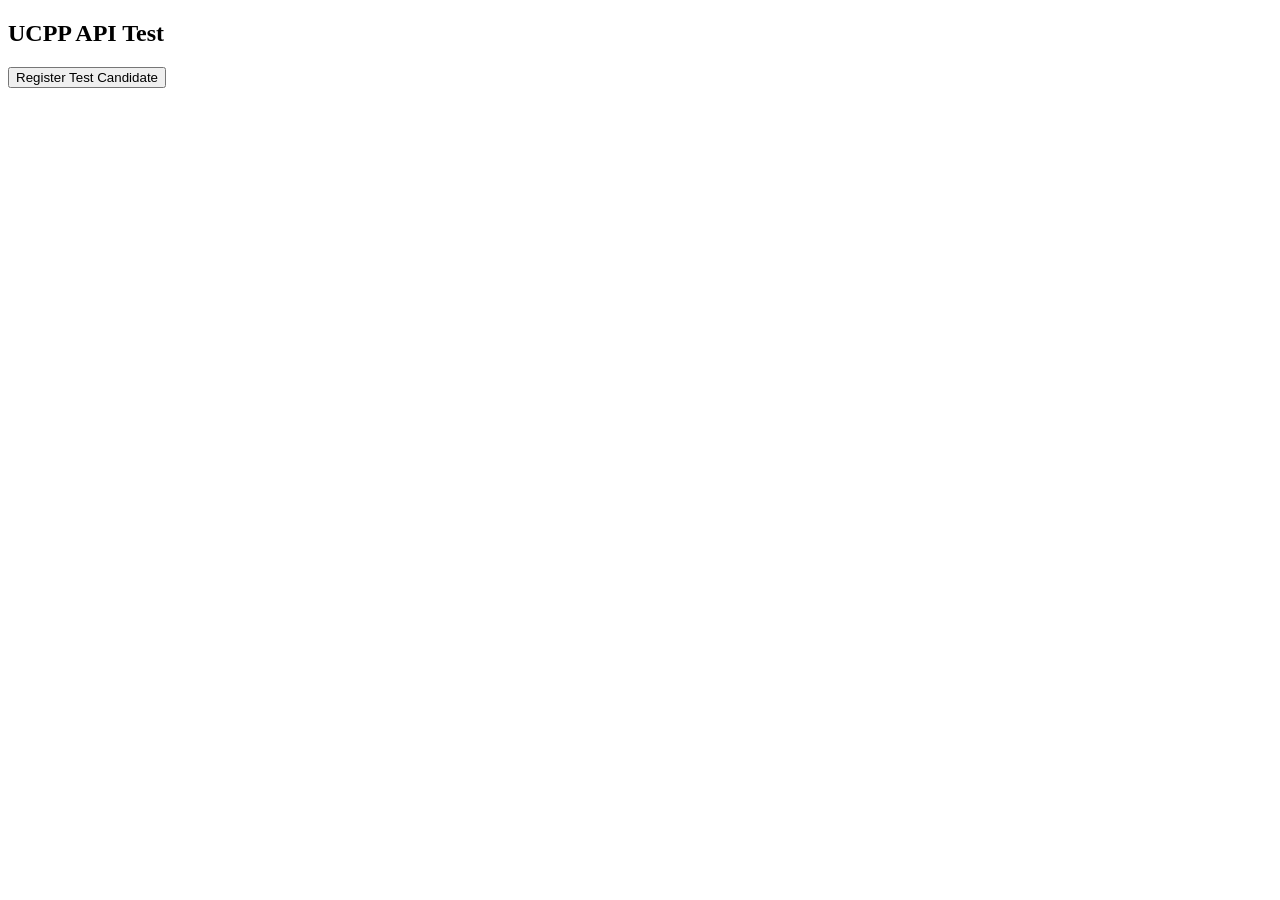
<file: api-test.html>
<!DOCTYPE html>
<html>

<head>
<title>API Test</title>
</head>

<body>

<h2>UCPP API Test</h2>

<button onclick="testAPI()">
Register Test Candidate
</button>


<script>

const API_URL =
"https://script.google.com/macros/s/AKfycbxUjX0EjxsxBxd7qu3CMwZFIDuNxWYBHwwzfRhaYL6AbRbGTjKwLcz3wOXk_jln7shJdA/exec";


function testAPI(){


const data = {

action:"registerCandidate",

data:{

shaliniID:"SH1006",

fullName:"Frontend Test User",

mobile:"9876543215",

email:"frontend@test.com",

dob:"2001-01-01",

gender:"Male",

password:"Test@123"

}

};


fetch(API_URL,{

method:"POST",

body:JSON.stringify(data)

})

.then(response=>response.json())

.then(result=>{


console.log(result);


alert(
JSON.stringify(result)
);


})

.catch(error=>{

console.log(error);

alert(error);

});


}


</script>


</body>

</html>
</file>
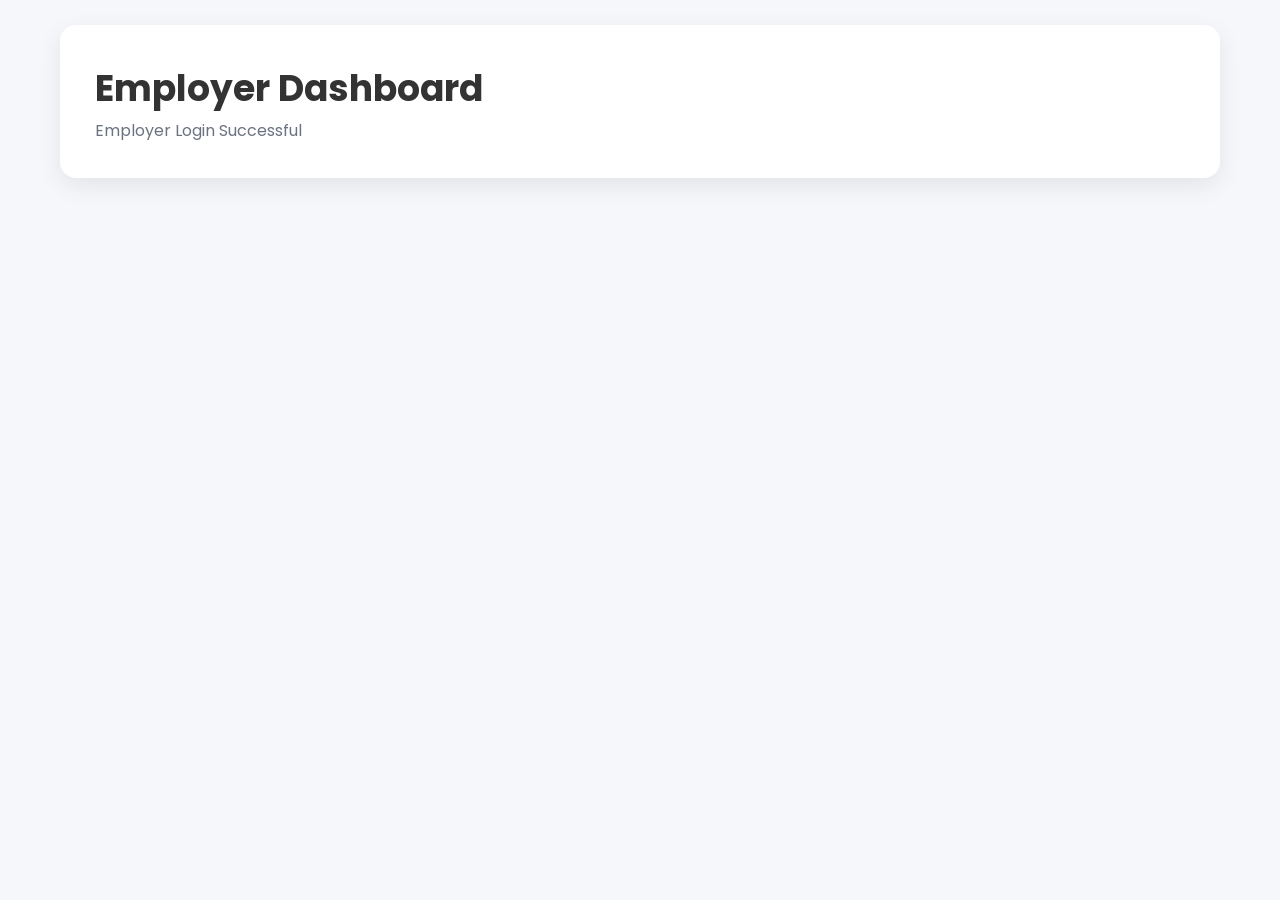
<file: employer-dashboard.html>
<!DOCTYPE html>
<html>

<head>

<title>

Employer Dashboard

</title>

<link rel="stylesheet"

href="css/style.css">

</head>

<body>

<div class="container">

<div class="profile-card">

<h2>

Employer Dashboard

</h2>

<p>

Employer Login Successful

</p>

</div>

</div>

</body>

</html>
</file>
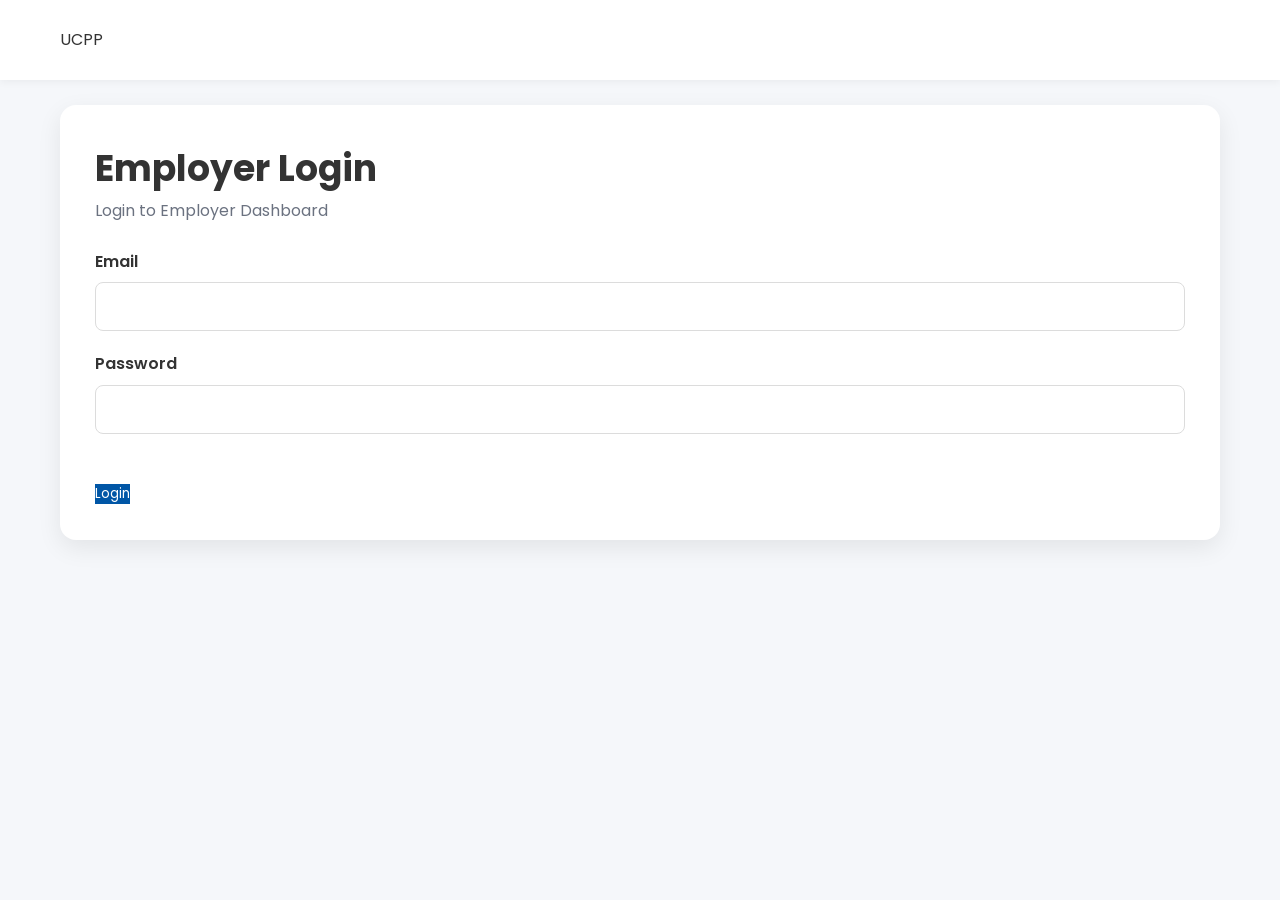
<file: employer-login.html>
<!DOCTYPE html>
<html lang="en">

<head>

<meta charset="UTF-8">

<meta name="viewport"
content="width=device-width,initial-scale=1.0">

<title>

Employer Login

</title>

<link rel="stylesheet"

href="css/style.css">

</head>

<body>

<header class="header">

<div class="container navbar">

<a href="index.html"

class="logo">

UCPP

</a>

</div>

</header>

<main class="container">

<div class="profile-card">

<h2>

Employer Login

</h2>

<p>

Login to Employer Dashboard

</p>

<br>

<div class="form-group">

<label>

Email

</label>

<input

type="email"

id="email"

class="form-control">

</div>

<div class="form-group">

<label>

Password

</label>

<input

type="password"

id="password"

class="form-control">

</div>

<br>

<button

class="btn-primary"

onclick="loginEmployer()">

Login

</button>

</div>

</main>

<script src="api/config.js"></script>

<script src="js/app.js"></script>

<script src="js/employer-login.js"></script>

</body>

</html>
</file>
<file: css/style.css>
/* =====================================================
   UDAYAN CARE PLACEMENT PORTAL (UCPP)
   Global Stylesheet
   Version : 1.0.0
   Author  : Udayan Care Placement Team
===================================================== */


/* =====================================================
   GOOGLE FONT
===================================================== */

@import url('https://fonts.googleapis.com/css2?family=Poppins:wght@300;400;500;600;700&display=swap');


/* =====================================================
   ROOT VARIABLES
===================================================== */

:root{

    /* Brand Colors */

    --primary:#0056A6;
    --secondary:#00A651;

    /* Status Colors */

    --success:#16A34A;
    --danger:#DC2626;
    --warning:#F59E0B;
    --info:#2563EB;

    /* Background */

    --bg:#F5F7FA;
    --white:#FFFFFF;

    /* Text */

    --text:#333333;
    --text-light:#6B7280;

    /* Border */

    --border:#E5E7EB;

    /* Radius */

    --radius-sm:6px;
    --radius:12px;
    --radius-lg:18px;

    /* Shadow */

    --shadow-sm:0 2px 8px rgba(0,0,0,.05);

    --shadow:0 8px 20px rgba(0,0,0,.08);

    --shadow-lg:0 15px 40px rgba(0,0,0,.12);

    /* Transition */

    --transition:.30s ease;

    /* Container */

    --container:1200px;

}


/* =====================================================
   RESET
===================================================== */

*{

    margin:0;
    padding:0;
    box-sizing:border-box;

}

html{

    scroll-behavior:smooth;

}

body{

    font-family:'Poppins',sans-serif;

    background:var(--bg);

    color:var(--text);

    line-height:1.6;

    font-size:16px;

    overflow-x:hidden;

}


/* =====================================================
   IMAGES
===================================================== */

img{

    max-width:100%;

    display:block;

}


/* =====================================================
   LINKS
===================================================== */

a{

    text-decoration:none;

    color:inherit;

    transition:var(--transition);

}


/* =====================================================
   LIST
===================================================== */

ul{

    list-style:none;

}


/* =====================================================
   BUTTON
===================================================== */

button{

    font-family:'Poppins',sans-serif;

    border:none;

    outline:none;

    cursor:pointer;

}


/* =====================================================
   INPUT
===================================================== */

input,
select,
textarea{

    font-family:'Poppins',sans-serif;

    outline:none;

}


/* =====================================================
   HEADINGS
===================================================== */

h1{

    font-size:48px;
    font-weight:700;

}

h2{

    font-size:36px;
    font-weight:700;

}

h3{

    font-size:28px;
    font-weight:600;

}

h4{

    font-size:22px;
    font-weight:600;

}

h5{

    font-size:18px;
    font-weight:600;

}


/* =====================================================
   PARAGRAPH
===================================================== */

p{

    color:var(--text-light);

}


/* =====================================================
   CONTAINER
===================================================== */

.container{

    width:100%;

    max-width:var(--container);

    margin:auto;

    padding:0 20px;

}


/* =====================================================
   SECTION
===================================================== */

section{

    padding:80px 0;

}


/* =====================================================
   COMMON UTILITIES
===================================================== */

.text-center{

    text-align:center;

}

.mt-1{

    margin-top:10px;

}

.mt-2{

    margin-top:20px;

}

.mt-3{

    margin-top:30px;

}

.mt-4{

    margin-top:40px;

}

.mb-1{

    margin-bottom:10px;

}

.mb-2{

    margin-bottom:20px;

}

.mb-3{

    margin-bottom:30px;

}

.mb-4{

    margin-bottom:40px;

}
/* =====================================================
   BUTTONS
===================================================== */

.btn{

    display:inline-flex;

    align-items:center;

    justify-content:center;

    gap:10px;

    padding:14px 30px;

    border-radius:var(--radius);

    font-size:16px;

    font-weight:600;

    transition:var(--transition);

    cursor:pointer;

    border:none;

    text-decoration:none;

}

.btn-primary{

    background:var(--primary);

    color:var(--white);

}

.btn-primary:hover{

    transform:translateY(-2px);

    box-shadow:var(--shadow);

    background:#004a8f;

}

.btn-secondary{

    background:var(--secondary);

    color:var(--white);

}

.btn-secondary:hover{

    transform:translateY(-2px);

    box-shadow:var(--shadow);

    background:#009148;

}

.btn-outline{

    background:transparent;

    color:var(--primary);

    border:2px solid var(--primary);

}

.btn-outline:hover{

    background:var(--primary);

    color:var(--white);

}

.btn-block{

    width:100%;

}


/* =====================================================
   FORM
===================================================== */

.form-group{

    margin-bottom:20px;

}

.form-label{

    display:block;

    margin-bottom:8px;

    font-size:15px;

    font-weight:600;

    color:var(--text);

}

.form-control{

    width:100%;

    padding:14px 16px;

    border:1px solid var(--border);

    border-radius:var(--radius);

    background:var(--white);

    font-size:15px;

    transition:var(--transition);

}

.form-control:focus{

    border-color:var(--primary);

    box-shadow:0 0 0 4px rgba(0,86,166,.12);

}

textarea.form-control{

    resize:vertical;

    min-height:120px;

}


/* =====================================================
   CHECKBOX
===================================================== */

.checkbox{

    display:flex;

    align-items:flex-start;

    gap:10px;

}

.checkbox input{

    margin-top:4px;

}


/* =====================================================
   FORM HELPERS
===================================================== */

.required{

    color:var(--danger);

}

.error-text{

    color:var(--danger);

    font-size:13px;

    margin-top:6px;

}

.success-text{

    color:var(--success);

    font-size:13px;

    margin-top:6px;

}


/* =====================================================
   CARD
===================================================== */

.card{

    background:var(--white);

    border-radius:var(--radius-lg);

    padding:30px;

    box-shadow:var(--shadow);

    transition:var(--transition);

}

.card:hover{

    transform:translateY(-5px);

    box-shadow:var(--shadow-lg);

}


/* =====================================================
   SECTION TITLE
===================================================== */

.section-title{

    margin-bottom:15px;

    color:var(--primary);

}

.section-subtitle{

    max-width:700px;

    margin:auto;

    color:var(--text-light);

    line-height:1.8;

}


/* =====================================================
   GRID
===================================================== */

.grid{

    display:grid;

    gap:25px;

}

.grid-2{

    grid-template-columns:repeat(2,1fr);

}

.grid-3{

    grid-template-columns:repeat(3,1fr);

}

.grid-4{

    grid-template-columns:repeat(4,1fr);

}


/* =====================================================
   BADGE
===================================================== */

.badge{

    display:inline-block;

    padding:6px 12px;

    border-radius:50px;

    font-size:13px;

    font-weight:600;

}

.badge-success{

    background:#DCFCE7;

    color:#166534;

}

.badge-warning{

    background:#FEF3C7;

    color:#92400E;

}

.badge-danger{

    background:#FEE2E2;

    color:#991B1B;

}


/* =====================================================
   DIVIDER
===================================================== */

.divider{

    width:100%;

    height:1px;

    background:var(--border);

    margin:30px 0;

}
/* =====================================================
   HEADER
===================================================== */

.header{

    width:100%;

    background:var(--white);

    position:sticky;

    top:0;

    left:0;

    z-index:999;

    box-shadow:var(--shadow-sm);

}

.navbar{

    height:80px;

    display:flex;

    align-items:center;

    justify-content:space-between;

}


/* =====================================================
   LOGO
===================================================== */

.logo{

    display:flex;

    align-items:center;

    gap:12px;

}

.logo img{

    width:52px;

    height:52px;

    object-fit:contain;

}

.logo h2{

    font-size:24px;

    font-weight:700;

    color:var(--primary);

    line-height:1.2;

}

.logo span{

    display:block;

    font-size:13px;

    color:var(--text-light);

    font-weight:500;

}


/* =====================================================
   NAVIGATION
===================================================== */

.nav-menu{

    display:flex;

    align-items:center;

    gap:35px;

}

.nav-menu a{

    font-size:15px;

    font-weight:500;

    color:var(--text);

    position:relative;

    transition:var(--transition);

}

.nav-menu a:hover{

    color:var(--primary);

}

.nav-menu a::after{

    content:"";

    position:absolute;

    left:0;

    bottom:-6px;

    width:0;

    height:2px;

    background:var(--primary);

    transition:var(--transition);

}

.nav-menu a:hover::after{

    width:100%;

}


/* Active Menu */

.nav-menu a.active{

    color:var(--primary);

    font-weight:600;

}

.nav-menu a.active::after{

    width:100%;

}


/* =====================================================
   HERO SECTION
===================================================== */

.hero{

    background:linear-gradient(
        135deg,
        #0056A6 0%,
        #0077cc 100%
    );

    color:var(--white);

    padding:100px 0;

}

.hero-content{

    display:grid;

    grid-template-columns:1fr 1fr;

    gap:60px;

    align-items:center;

}

.hero-text h1{

    font-size:52px;

    line-height:1.2;

    margin-bottom:20px;

}

.hero-text p{

    color:rgba(255,255,255,.90);

    font-size:18px;

    line-height:1.8;

    margin-bottom:35px;

}

.hero-buttons{

    display:flex;

    gap:15px;

    flex-wrap:wrap;

}


/* White Button */

.hero .btn-primary{

    background:var(--white);

    color:var(--primary);

}

.hero .btn-primary:hover{

    background:#f3f3f3;

}


/* Outline Button */

.hero .btn-outline{

    border:2px solid var(--white);

    color:var(--white);

}

.hero .btn-outline:hover{

    background:var(--white);

    color:var(--primary);

}


/* =====================================================
   HERO IMAGE
===================================================== */

.hero-image{

    display:flex;

    justify-content:center;

    align-items:center;

}

.hero-image img{

    width:100%;

    max-width:520px;

    border-radius:20px;

    box-shadow:var(--shadow-lg);

}


/* =====================================================
   PAGE BANNER
===================================================== */

.page-banner{

    background:linear-gradient(
        135deg,
        var(--primary),
        var(--secondary)
    );

    color:var(--white);

    padding:70px 0;

    text-align:center;

}

.page-banner h1{

    margin-bottom:10px;

}

.page-banner p{

    color:rgba(255,255,255,.9);

}


/* =====================================================
   BREADCRUMB
===================================================== */

.breadcrumb{

    display:flex;

    justify-content:center;

    gap:8px;

    margin-top:15px;

    font-size:14px;

}

.breadcrumb a{

    color:rgba(255,255,255,.90);

}

.breadcrumb span{

    color:#ffffff;

}
/* =====================================================
   AUTH SECTION
===================================================== */

.auth-section{

    padding:80px 0;

}

.auth-wrapper{

    max-width:1100px;

    margin:auto;

}

.auth-card{

    display:grid;

    grid-template-columns:420px 1fr;

    background:var(--white);

    border-radius:24px;

    overflow:hidden;

    box-shadow:var(--shadow-lg);

}


/* =====================================================
   AUTH LEFT PANEL
===================================================== */

.auth-left{

    background:linear-gradient(
        135deg,
        var(--primary),
        var(--secondary)
    );

    color:var(--white);

    padding:50px;

    display:flex;

    flex-direction:column;

    justify-content:center;

}

.auth-left h2{

    margin-bottom:20px;

    line-height:1.3;

}

.auth-left p{

    color:rgba(255,255,255,.9);

    margin-bottom:30px;

}

.auth-features{

    display:flex;

    flex-direction:column;

    gap:18px;

}

.auth-features li{

    display:flex;

    align-items:center;

    gap:12px;

    font-size:15px;

}


/* =====================================================
   AUTH RIGHT PANEL
===================================================== */

.auth-right{

    padding:50px;

}

.auth-title{

    margin-bottom:8px;

    color:var(--primary);

}

.auth-subtitle{

    margin-bottom:35px;

}


/* =====================================================
   FORM SECTIONS
===================================================== */

.form-section{

    margin-bottom:35px;

}

.form-section-title{

    font-size:18px;

    font-weight:600;

    color:var(--primary);

    margin-bottom:18px;

    padding-bottom:10px;

    border-bottom:1px solid var(--border);

}


/* =====================================================
   FORM GRID
===================================================== */

.form-grid{

    display:grid;

    grid-template-columns:repeat(2,1fr);

    gap:20px;

}

.form-grid-1{

    grid-template-columns:1fr;

}


/* =====================================================
   FULL WIDTH
===================================================== */

.full-width{

    grid-column:1/-1;

}


/* =====================================================
   PROFILE COMPLETION
===================================================== */

.progress-box{

    margin-bottom:30px;

}

.progress-title{

    display:flex;

    justify-content:space-between;

    margin-bottom:10px;

    font-size:14px;

    font-weight:600;

}

.progress{

    width:100%;

    height:10px;

    background:#E5E7EB;

    border-radius:50px;

    overflow:hidden;

}

.progress-bar{

    width:20%;

    height:100%;

    background:linear-gradient(
        90deg,
        var(--secondary),
        #22C55E
    );

}


/* =====================================================
   PASSWORD TOGGLE
===================================================== */

.password-box{

    position:relative;

}

.password-toggle{

    position:absolute;

    right:16px;

    top:50%;

    transform:translateY(-50%);

    cursor:pointer;

    color:var(--text-light);

}


/* =====================================================
   FORM ACTIONS
===================================================== */

.form-actions{

    margin-top:35px;

}

.form-actions .btn{

    width:100%;

}


/* =====================================================
   LOGIN LINK
===================================================== */

.auth-footer{

    text-align:center;

    margin-top:25px;

}

.auth-footer a{

    color:var(--primary);

    font-weight:600;

}
/* =====================================================
   FOOTER
===================================================== */

.footer{

    background:#0F172A;

    color:#FFFFFF;

    padding:60px 0 25px;

}

.footer-grid{

    display:grid;

    grid-template-columns:2fr 1fr 1fr;

    gap:40px;

}

.footer h3,
.footer h4{

    color:#FFFFFF;

    margin-bottom:18px;

}

.footer p{

    color:#CBD5E1;

    line-height:1.8;

}

.footer-links{

    display:flex;

    flex-direction:column;

    gap:12px;

}

.footer-links a{

    color:#CBD5E1;

    transition:var(--transition);

}

.footer-links a:hover{

    color:#FFFFFF;

    padding-left:5px;

}

.footer-divider{

    width:100%;

    height:1px;

    background:rgba(255,255,255,.12);

    margin:35px 0 20px;

}

.footer-bottom{

    display:flex;

    justify-content:space-between;

    align-items:center;

    gap:20px;

    color:#CBD5E1;

    font-size:14px;

}

.footer-bottom a{

    color:#CBD5E1;

}

.footer-bottom a:hover{

    color:#FFFFFF;

}


/* =====================================================
   LOADING SPINNER
===================================================== */

.loader{

    width:20px;

    height:20px;

    border:3px solid rgba(255,255,255,.3);

    border-top-color:#FFFFFF;

    border-radius:50%;

    animation:spin .8s linear infinite;

}

.btn-loading{

    pointer-events:none;

    opacity:.85;

}


/* =====================================================
   TOAST MESSAGE
===================================================== */

.toast{

    position:fixed;

    right:25px;

    top:25px;

    min-width:320px;

    background:#FFFFFF;

    border-left:5px solid var(--primary);

    border-radius:12px;

    box-shadow:var(--shadow-lg);

    padding:18px 22px;

    z-index:9999;

    transform:translateX(450px);

    transition:.4s ease;

}

.toast.show{

    transform:translateX(0);

}

.toast.success{

    border-color:var(--success);

}

.toast.error{

    border-color:var(--danger);

}

.toast.warning{

    border-color:var(--warning);

}

.toast-title{

    font-weight:600;

    margin-bottom:5px;

}

.toast-message{

    font-size:14px;

    color:var(--text-light);

}


/* =====================================================
   ALERT BOX
===================================================== */

.alert{

    padding:15px 18px;

    border-radius:var(--radius);

    margin-bottom:20px;

    font-size:15px;

    font-weight:500;

}

.alert-success{

    background:#DCFCE7;

    color:#166534;

}

.alert-error{

    background:#FEE2E2;

    color:#991B1B;

}

.alert-warning{

    background:#FEF3C7;

    color:#92400E;

}

.alert-info{

    background:#DBEAFE;

    color:#1D4ED8;

}


/* =====================================================
   EMPTY STATE
===================================================== */

.empty-state{

    text-align:center;

    padding:60px 30px;

}

.empty-state img{

    width:180px;

    margin:auto;

    margin-bottom:25px;

}

.empty-state h3{

    margin-bottom:10px;

}

.empty-state p{

    max-width:500px;

    margin:auto;

}


/* =====================================================
   ANIMATIONS
===================================================== */

@keyframes fadeUp{

    from{

        opacity:0;

        transform:translateY(30px);

    }

    to{

        opacity:1;

        transform:translateY(0);

    }

}

@keyframes fadeIn{

    from{

        opacity:0;

    }

    to{

        opacity:1;

    }

}

@keyframes spin{

    from{

        transform:rotate(0deg);

    }

    to{

        transform:rotate(360deg);

    }

}

.fade-up{

    animation:fadeUp .8s ease both;

}

.fade-in{

    animation:fadeIn .8s ease both;

}


/* =====================================================
   HOVER EFFECTS
===================================================== */

.hover-lift{

    transition:var(--transition);

}

.hover-lift:hover{

    transform:translateY(-6px);

    box-shadow:var(--shadow-lg);

}

.hover-scale{

    transition:var(--transition);

}

.hover-scale:hover{

    transform:scale(1.03);

}


/* =====================================================
   SCROLLBAR
===================================================== */

::-webkit-scrollbar{

    width:10px;

}

::-webkit-scrollbar-track{

    background:#ECECEC;

}

::-webkit-scrollbar-thumb{

    background:var(--primary);

    border-radius:50px;

}

::-webkit-scrollbar-thumb:hover{

    background:#004A8F;

}
/* =====================================================
   RESPONSIVE DESIGN
===================================================== */


/* ==========================================
   Large Devices (≤1200px)
========================================== */

@media (max-width:1200px){

    .container{

        max-width:1000px;

    }

}


/* ==========================================
   Laptop (≤992px)
========================================== */

@media (max-width:992px){

    h1{

        font-size:42px;

    }

    h2{

        font-size:32px;

    }

    .hero-content{

        grid-template-columns:1fr;

        text-align:center;

    }

    .hero-buttons{

        justify-content:center;

    }

    .hero-image{

        order:-1;

    }

    .auth-card{

        grid-template-columns:1fr;

    }

    .auth-left{

        padding:40px;

    }

    .footer-grid{

        grid-template-columns:1fr 1fr;

    }

}


/* ==========================================
   Tablet (≤768px)
========================================== */

@media (max-width:768px){

    section{

        padding:60px 0;

    }

    .navbar{

        height:70px;

    }

    .logo img{

        width:42px;

        height:42px;

    }

    .logo h2{

        font-size:20px;

    }

    .nav-menu{

        display:none;
        /* Part-7 me Hamburger Menu add hoga */

    }

    .hero{

        padding:70px 0;

    }

    .hero-text h1{

        font-size:36px;

    }

    .hero-text p{

        font-size:16px;

    }

    .form-grid{

        grid-template-columns:1fr;

    }

    .grid-2,
    .grid-3,
    .grid-4{

        grid-template-columns:1fr;

    }

    .footer-grid{

        grid-template-columns:1fr;

    }

    .footer-bottom{

        flex-direction:column;

        text-align:center;

    }

}


/* ==========================================
   Mobile (≤576px)
========================================== */

@media (max-width:576px){

    body{

        font-size:15px;

    }

    h1{

        font-size:30px;

    }

    h2{

        font-size:26px;

    }

    h3{

        font-size:22px;

    }

    .container{

        padding:0 15px;

    }

    .hero{

        padding:60px 0;

    }

    .hero-buttons{

        flex-direction:column;

        width:100%;

    }

    .hero-buttons .btn{

        width:100%;

    }

    .auth-left{

        padding:30px;

    }

    .auth-right{

        padding:30px 20px;

    }

    .card{

        padding:20px;

    }

    .btn{

        padding:13px 20px;

        font-size:15px;

    }

    .form-control{

        padding:12px 14px;

    }

    .page-banner{

        padding:50px 0;

    }

    .toast{

        width:calc(100% - 30px);

        min-width:auto;

        right:15px;

        top:15px;

    }

}


/* ==========================================
   Small Mobile (≤360px)
========================================== */

@media (max-width:360px){

    h1{

        font-size:26px;

    }

    .logo h2{

        font-size:18px;

    }

    .auth-left{

        padding:25px;

    }

    .auth-right{

        padding:20px 15px;

    }

}

/* ==========================================
   LOGIN PAGE
========================================== */

.login-options{

    display:flex;

    justify-content:space-between;

    align-items:center;

    margin:20px 0;

    font-size:14px;

}

.remember-me{

    display:flex;

    align-items:center;

    gap:8px;

    cursor:pointer;

    color:#555;

}

.remember-me input{

    width:auto;

    margin:0;

}

.forgot-password{

    color:var(--primary-blue);

    text-decoration:none;

    font-weight:500;

}

.forgot-password:hover{

    text-decoration:underline;

}

.login-footer{

    margin-top:25px;

    text-align:center;

    font-size:15px;

}

.login-footer a{

    color:var(--primary-green);

    font-weight:600;

    text-decoration:none;

}

.login-footer a:hover{

    text-decoration:underline;

}

/* ===================================
PROFILE FORM
=================================== */

.profile-card{

    background:#ffffff;

    border-radius:16px;

    padding:35px;

    margin-top:25px;

    box-shadow:0 8px 25px rgba(0,0,0,.08);

}

.section-title{

    margin-bottom:25px;

}

.section-title h2{

    color:#0B4F6C;

    margin-bottom:5px;

}

.section-title p{

    color:#666;

}

.form-grid{

    display:grid;

    grid-template-columns:repeat(auto-fit,minmax(260px,1fr));

    gap:20px;

}

.form-group{

    display:flex;

    flex-direction:column;

}

.form-group label{

    font-weight:600;

    margin-bottom:8px;

}

.form-group input,
.form-group select{

    padding:12px;

    border:1px solid #dcdcdc;

    border-radius:8px;

    font-size:15px;

}

.form-group input:focus,
.form-group select:focus{

    border-color:#0B4F6C;

    outline:none;

}

.form-actions{

    margin-top:30px;

    text-align:right;

}

/* ===================================
TEXTAREA
=================================== */

.form-group textarea{

    width:100%;

    padding:12px;

    border:1px solid #dcdcdc;

    border-radius:8px;

    resize:vertical;

    font-size:15px;

    font-family:inherit;

}

.form-group textarea:focus{

    outline:none;

    border-color:#0B4F6C;

}

/* ===================================
FULL WIDTH FIELD
=================================== */

.full-width{

    grid-column:1 / -1;

}
</file>
